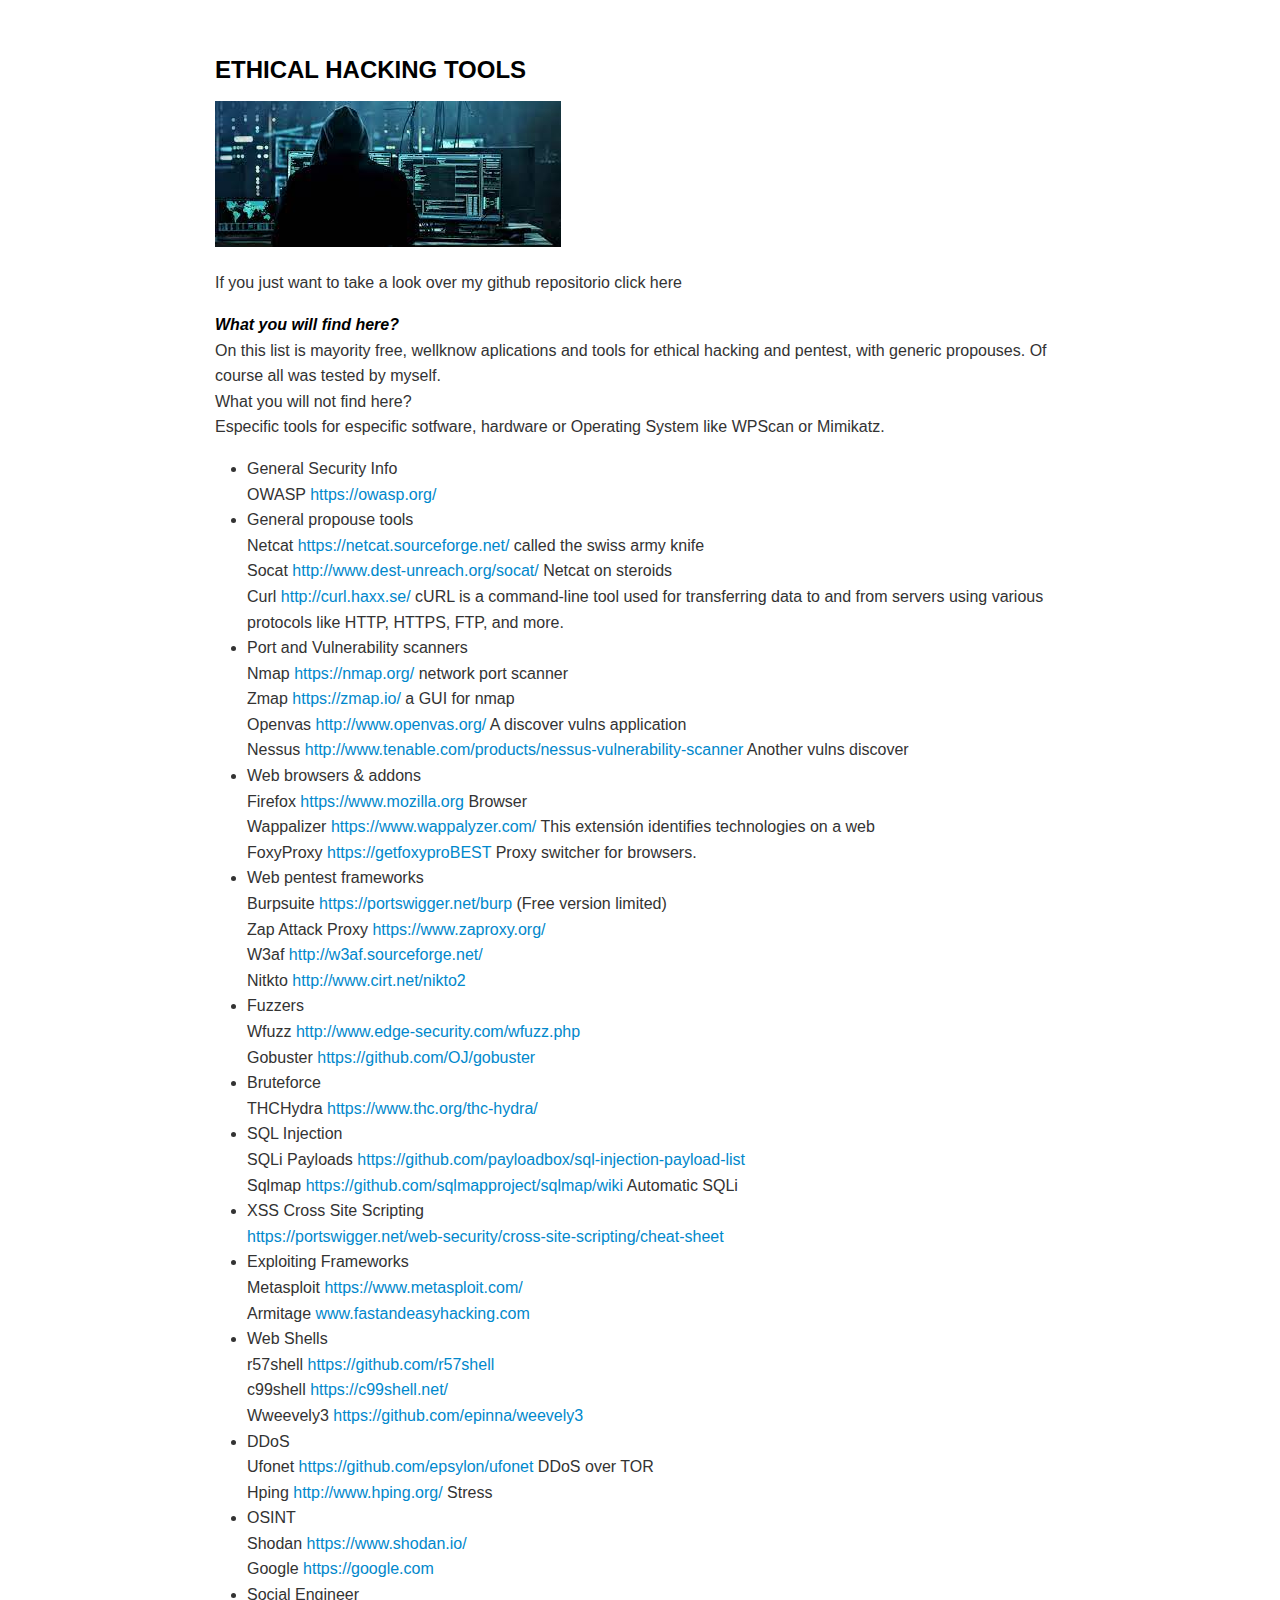
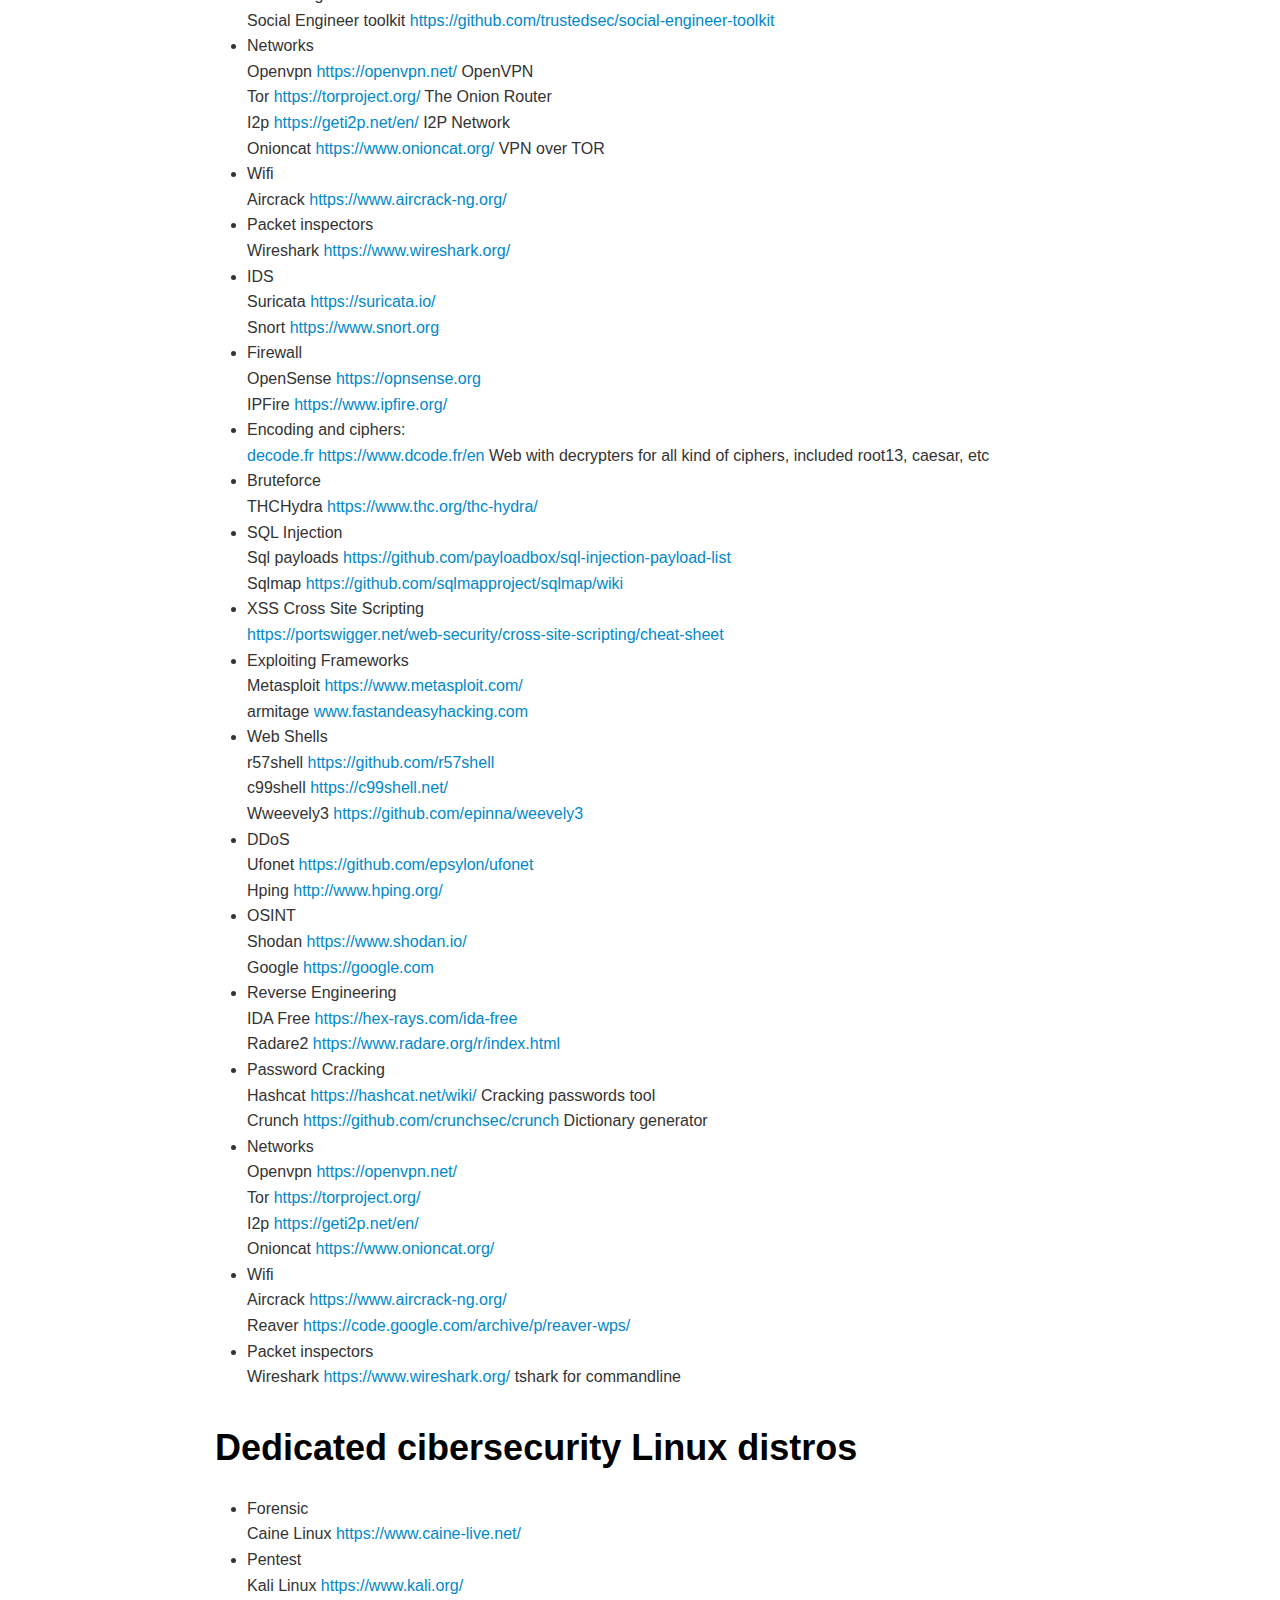
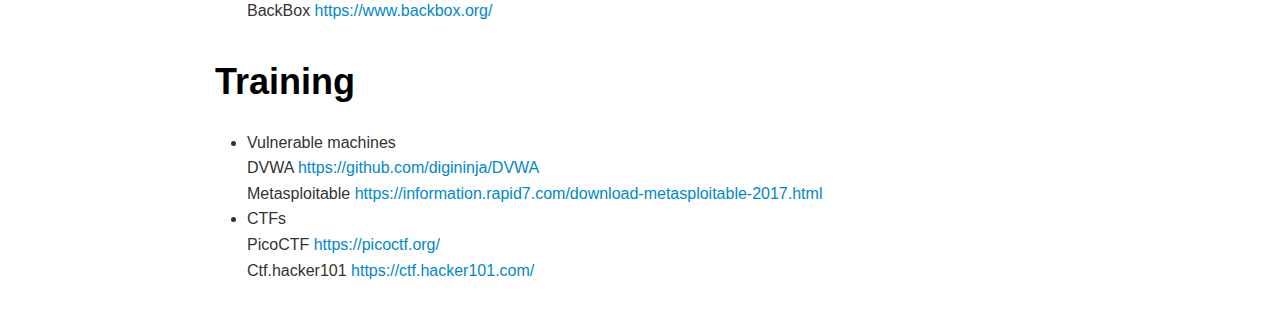
<file: Readme.html>
<!DOCTYPE html><html><head>
      <title>Readme</title>
      <meta charset="utf-8">
      <meta name="viewport" content="width=device-width, initial-scale=1.0">
      
      <link rel="stylesheet" href="file:////home/pablo/.vscode/extensions/shd101wyy.markdown-preview-enhanced-0.8.14/crossnote/dependencies/katex/katex.min.css">
      
      
      
      
      
      <style>
      code[class*=language-],pre[class*=language-]{color:#333;background:0 0;font-family:Consolas,"Liberation Mono",Menlo,Courier,monospace;text-align:left;white-space:pre;word-spacing:normal;word-break:normal;word-wrap:normal;line-height:1.4;-moz-tab-size:8;-o-tab-size:8;tab-size:8;-webkit-hyphens:none;-moz-hyphens:none;-ms-hyphens:none;hyphens:none}pre[class*=language-]{padding:.8em;overflow:auto;border-radius:3px;background:#f5f5f5}:not(pre)>code[class*=language-]{padding:.1em;border-radius:.3em;white-space:normal;background:#f5f5f5}.token.blockquote,.token.comment{color:#969896}.token.cdata{color:#183691}.token.doctype,.token.macro.property,.token.punctuation,.token.variable{color:#333}.token.builtin,.token.important,.token.keyword,.token.operator,.token.rule{color:#a71d5d}.token.attr-value,.token.regex,.token.string,.token.url{color:#183691}.token.atrule,.token.boolean,.token.code,.token.command,.token.constant,.token.entity,.token.number,.token.property,.token.symbol{color:#0086b3}.token.prolog,.token.selector,.token.tag{color:#63a35c}.token.attr-name,.token.class,.token.class-name,.token.function,.token.id,.token.namespace,.token.pseudo-class,.token.pseudo-element,.token.url-reference .token.variable{color:#795da3}.token.entity{cursor:help}.token.title,.token.title .token.punctuation{font-weight:700;color:#1d3e81}.token.list{color:#ed6a43}.token.inserted{background-color:#eaffea;color:#55a532}.token.deleted{background-color:#ffecec;color:#bd2c00}.token.bold{font-weight:700}.token.italic{font-style:italic}.language-json .token.property{color:#183691}.language-markup .token.tag .token.punctuation{color:#333}.language-css .token.function,code.language-css{color:#0086b3}.language-yaml .token.atrule{color:#63a35c}code.language-yaml{color:#183691}.language-ruby .token.function{color:#333}.language-markdown .token.url{color:#795da3}.language-makefile .token.symbol{color:#795da3}.language-makefile .token.variable{color:#183691}.language-makefile .token.builtin{color:#0086b3}.language-bash .token.keyword{color:#0086b3}pre[data-line]{position:relative;padding:1em 0 1em 3em}pre[data-line] .line-highlight-wrapper{position:absolute;top:0;left:0;background-color:transparent;display:block;width:100%}pre[data-line] .line-highlight{position:absolute;left:0;right:0;padding:inherit 0;margin-top:1em;background:hsla(24,20%,50%,.08);background:linear-gradient(to right,hsla(24,20%,50%,.1) 70%,hsla(24,20%,50%,0));pointer-events:none;line-height:inherit;white-space:pre}pre[data-line] .line-highlight:before,pre[data-line] .line-highlight[data-end]:after{content:attr(data-start);position:absolute;top:.4em;left:.6em;min-width:1em;padding:0 .5em;background-color:hsla(24,20%,50%,.4);color:#f4f1ef;font:bold 65%/1.5 sans-serif;text-align:center;vertical-align:.3em;border-radius:999px;text-shadow:none;box-shadow:0 1px #fff}pre[data-line] .line-highlight[data-end]:after{content:attr(data-end);top:auto;bottom:.4em}html body{font-family:'Helvetica Neue',Helvetica,'Segoe UI',Arial,freesans,sans-serif;font-size:16px;line-height:1.6;color:#333;background-color:#fff;overflow:initial;box-sizing:border-box;word-wrap:break-word}html body>:first-child{margin-top:0}html body h1,html body h2,html body h3,html body h4,html body h5,html body h6{line-height:1.2;margin-top:1em;margin-bottom:16px;color:#000}html body h1{font-size:2.25em;font-weight:300;padding-bottom:.3em}html body h2{font-size:1.75em;font-weight:400;padding-bottom:.3em}html body h3{font-size:1.5em;font-weight:500}html body h4{font-size:1.25em;font-weight:600}html body h5{font-size:1.1em;font-weight:600}html body h6{font-size:1em;font-weight:600}html body h1,html body h2,html body h3,html body h4,html body h5{font-weight:600}html body h5{font-size:1em}html body h6{color:#5c5c5c}html body strong{color:#000}html body del{color:#5c5c5c}html body a:not([href]){color:inherit;text-decoration:none}html body a{color:#08c;text-decoration:none}html body a:hover{color:#00a3f5;text-decoration:none}html body img{max-width:100%}html body>p{margin-top:0;margin-bottom:16px;word-wrap:break-word}html body>ol,html body>ul{margin-bottom:16px}html body ol,html body ul{padding-left:2em}html body ol.no-list,html body ul.no-list{padding:0;list-style-type:none}html body ol ol,html body ol ul,html body ul ol,html body ul ul{margin-top:0;margin-bottom:0}html body li{margin-bottom:0}html body li.task-list-item{list-style:none}html body li>p{margin-top:0;margin-bottom:0}html body .task-list-item-checkbox{margin:0 .2em .25em -1.8em;vertical-align:middle}html body .task-list-item-checkbox:hover{cursor:pointer}html body blockquote{margin:16px 0;font-size:inherit;padding:0 15px;color:#5c5c5c;background-color:#f0f0f0;border-left:4px solid #d6d6d6}html body blockquote>:first-child{margin-top:0}html body blockquote>:last-child{margin-bottom:0}html body hr{height:4px;margin:32px 0;background-color:#d6d6d6;border:0 none}html body table{margin:10px 0 15px 0;border-collapse:collapse;border-spacing:0;display:block;width:100%;overflow:auto;word-break:normal;word-break:keep-all}html body table th{font-weight:700;color:#000}html body table td,html body table th{border:1px solid #d6d6d6;padding:6px 13px}html body dl{padding:0}html body dl dt{padding:0;margin-top:16px;font-size:1em;font-style:italic;font-weight:700}html body dl dd{padding:0 16px;margin-bottom:16px}html body code{font-family:Menlo,Monaco,Consolas,'Courier New',monospace;font-size:.85em;color:#000;background-color:#f0f0f0;border-radius:3px;padding:.2em 0}html body code::after,html body code::before{letter-spacing:-.2em;content:'\00a0'}html body pre>code{padding:0;margin:0;word-break:normal;white-space:pre;background:0 0;border:0}html body .highlight{margin-bottom:16px}html body .highlight pre,html body pre{padding:1em;overflow:auto;line-height:1.45;border:#d6d6d6;border-radius:3px}html body .highlight pre{margin-bottom:0;word-break:normal}html body pre code,html body pre tt{display:inline;max-width:initial;padding:0;margin:0;overflow:initial;line-height:inherit;word-wrap:normal;background-color:transparent;border:0}html body pre code:after,html body pre code:before,html body pre tt:after,html body pre tt:before{content:normal}html body blockquote,html body dl,html body ol,html body p,html body pre,html body ul{margin-top:0;margin-bottom:16px}html body kbd{color:#000;border:1px solid #d6d6d6;border-bottom:2px solid #c7c7c7;padding:2px 4px;background-color:#f0f0f0;border-radius:3px}@media print{html body{background-color:#fff}html body h1,html body h2,html body h3,html body h4,html body h5,html body h6{color:#000;page-break-after:avoid}html body blockquote{color:#5c5c5c}html body pre{page-break-inside:avoid}html body table{display:table}html body img{display:block;max-width:100%;max-height:100%}html body code,html body pre{word-wrap:break-word;white-space:pre}}.markdown-preview{width:100%;height:100%;box-sizing:border-box}.markdown-preview ul{list-style:disc}.markdown-preview ul ul{list-style:circle}.markdown-preview ul ul ul{list-style:square}.markdown-preview ol{list-style:decimal}.markdown-preview ol ol,.markdown-preview ul ol{list-style-type:lower-roman}.markdown-preview ol ol ol,.markdown-preview ol ul ol,.markdown-preview ul ol ol,.markdown-preview ul ul ol{list-style-type:lower-alpha}.markdown-preview .newpage,.markdown-preview .pagebreak{page-break-before:always}.markdown-preview pre.line-numbers{position:relative;padding-left:3.8em;counter-reset:linenumber}.markdown-preview pre.line-numbers>code{position:relative}.markdown-preview pre.line-numbers .line-numbers-rows{position:absolute;pointer-events:none;top:1em;font-size:100%;left:0;width:3em;letter-spacing:-1px;border-right:1px solid #999;-webkit-user-select:none;-moz-user-select:none;-ms-user-select:none;user-select:none}.markdown-preview pre.line-numbers .line-numbers-rows>span{pointer-events:none;display:block;counter-increment:linenumber}.markdown-preview pre.line-numbers .line-numbers-rows>span:before{content:counter(linenumber);color:#999;display:block;padding-right:.8em;text-align:right}.markdown-preview .mathjax-exps .MathJax_Display{text-align:center!important}.markdown-preview:not([data-for=preview]) .code-chunk .code-chunk-btn-group{display:none}.markdown-preview:not([data-for=preview]) .code-chunk .status{display:none}.markdown-preview:not([data-for=preview]) .code-chunk .output-div{margin-bottom:16px}.markdown-preview .md-toc{padding:0}.markdown-preview .md-toc .md-toc-link-wrapper .md-toc-link{display:inline;padding:.25rem 0}.markdown-preview .md-toc .md-toc-link-wrapper .md-toc-link div,.markdown-preview .md-toc .md-toc-link-wrapper .md-toc-link p{display:inline}.markdown-preview .md-toc .md-toc-link-wrapper.highlighted .md-toc-link{font-weight:800}.scrollbar-style::-webkit-scrollbar{width:8px}.scrollbar-style::-webkit-scrollbar-track{border-radius:10px;background-color:transparent}.scrollbar-style::-webkit-scrollbar-thumb{border-radius:5px;background-color:rgba(150,150,150,.66);border:4px solid rgba(150,150,150,.66);background-clip:content-box}html body[for=html-export]:not([data-presentation-mode]){position:relative;width:100%;height:100%;top:0;left:0;margin:0;padding:0;overflow:auto}html body[for=html-export]:not([data-presentation-mode]) .markdown-preview{position:relative;top:0;min-height:100vh}@media screen and (min-width:914px){html body[for=html-export]:not([data-presentation-mode]) .markdown-preview{padding:2em calc(50% - 457px + 2em)}}@media screen and (max-width:914px){html body[for=html-export]:not([data-presentation-mode]) .markdown-preview{padding:2em}}@media screen and (max-width:450px){html body[for=html-export]:not([data-presentation-mode]) .markdown-preview{font-size:14px!important;padding:1em}}@media print{html body[for=html-export]:not([data-presentation-mode]) #sidebar-toc-btn{display:none}}html body[for=html-export]:not([data-presentation-mode]) #sidebar-toc-btn{position:fixed;bottom:8px;left:8px;font-size:28px;cursor:pointer;color:inherit;z-index:99;width:32px;text-align:center;opacity:.4}html body[for=html-export]:not([data-presentation-mode])[html-show-sidebar-toc] #sidebar-toc-btn{opacity:1}html body[for=html-export]:not([data-presentation-mode])[html-show-sidebar-toc] .md-sidebar-toc{position:fixed;top:0;left:0;width:300px;height:100%;padding:32px 0 48px 0;font-size:14px;box-shadow:0 0 4px rgba(150,150,150,.33);box-sizing:border-box;overflow:auto;background-color:inherit}html body[for=html-export]:not([data-presentation-mode])[html-show-sidebar-toc] .md-sidebar-toc::-webkit-scrollbar{width:8px}html body[for=html-export]:not([data-presentation-mode])[html-show-sidebar-toc] .md-sidebar-toc::-webkit-scrollbar-track{border-radius:10px;background-color:transparent}html body[for=html-export]:not([data-presentation-mode])[html-show-sidebar-toc] .md-sidebar-toc::-webkit-scrollbar-thumb{border-radius:5px;background-color:rgba(150,150,150,.66);border:4px solid rgba(150,150,150,.66);background-clip:content-box}html body[for=html-export]:not([data-presentation-mode])[html-show-sidebar-toc] .md-sidebar-toc a{text-decoration:none}html body[for=html-export]:not([data-presentation-mode])[html-show-sidebar-toc] .md-sidebar-toc .md-toc{padding:0 16px}html body[for=html-export]:not([data-presentation-mode])[html-show-sidebar-toc] .md-sidebar-toc .md-toc .md-toc-link-wrapper .md-toc-link{display:inline;padding:.25rem 0}html body[for=html-export]:not([data-presentation-mode])[html-show-sidebar-toc] .md-sidebar-toc .md-toc .md-toc-link-wrapper .md-toc-link div,html body[for=html-export]:not([data-presentation-mode])[html-show-sidebar-toc] .md-sidebar-toc .md-toc .md-toc-link-wrapper .md-toc-link p{display:inline}html body[for=html-export]:not([data-presentation-mode])[html-show-sidebar-toc] .md-sidebar-toc .md-toc .md-toc-link-wrapper.highlighted .md-toc-link{font-weight:800}html body[for=html-export]:not([data-presentation-mode])[html-show-sidebar-toc] .markdown-preview{left:300px;width:calc(100% - 300px);padding:2em calc(50% - 457px - 300px / 2);margin:0;box-sizing:border-box}@media screen and (max-width:1274px){html body[for=html-export]:not([data-presentation-mode])[html-show-sidebar-toc] .markdown-preview{padding:2em}}@media screen and (max-width:450px){html body[for=html-export]:not([data-presentation-mode])[html-show-sidebar-toc] .markdown-preview{width:100%}}html body[for=html-export]:not([data-presentation-mode]):not([html-show-sidebar-toc]) .markdown-preview{left:50%;transform:translateX(-50%)}html body[for=html-export]:not([data-presentation-mode]):not([html-show-sidebar-toc]) .md-sidebar-toc{display:none}
/* Please visit the URL below for more information: */
/*   https://shd101wyy.github.io/markdown-preview-enhanced/#/customize-css */

      </style>
      <!-- The content below will be included at the end of the <head> element. --><script type="text/javascript">
  document.addEventListener("DOMContentLoaded", function () {
    // your code here
  });
</script></head><body for="html-export">
    
    
      <div class="crossnote markdown-preview  ">
      
<h3 id="ethical-hacking-tools"><strong>ETHICAL HACKING TOOLS</strong> </h3>
<p><img src="[data-uri]" alt="hack_the_world"></p>

<p>If you just want to take a look over my github repositorio click here <a href=https://github.com/pmartinezrhub/></a>
<p><em><strong>What you will find here?</strong></em><br>
On this list is mayority free, wellknow aplications and tools for ethical hacking and pentest, with generic propouses. Of course all was tested by myself.<br>
What you will not find here?<br>
Especific tools for especific sotfware, hardware or Operating System like WPScan or Mimikatz.</p>
<ul>
<li>
<p>General Security Info<br>
OWASP <a href="https://owasp.org/">https://owasp.org/</a></p>
</li>
<li>
<p>General propouse tools<br>
Netcat <a href="https://netcat.sourceforge.net/">https://netcat.sourceforge.net/</a>  called the swiss army knife<br>
Socat <a href="http://www.dest-unreach.org/socat/">http://www.dest-unreach.org/socat/</a>  Netcat on steroids<br>
Curl <a href="http://curl.haxx.se/">http://curl.haxx.se/</a> cURL is a command-line tool used for transferring data to and from servers using various protocols like HTTP, HTTPS, FTP, and more.</p>
</li>
<li>
<p>Port and Vulnerability scanners<br>
Nmap <a href="https://nmap.org/">https://nmap.org/</a> network port scanner<br>
Zmap <a href="https://zmap.io/">https://zmap.io/</a> a GUI for nmap<br>
Openvas <a href="http://www.openvas.org/">http://www.openvas.org/</a> A discover vulns application<br>
Nessus <a href="http://www.tenable.com/products/nessus-vulnerability-scanner">http://www.tenable.com/products/nessus-vulnerability-scanner</a> Another vulns discover</p>
</li>
<li>
<p>Web browsers &amp;  addons<br>
Firefox <a href="https://www.mozilla.org">https://www.mozilla.org</a> Browser<br>
Wappalizer  <a href="https://www.wappalyzer.com/">https://www.wappalyzer.com/</a> This extensión identifies technologies on a web<br>
FoxyProxy <a href="https://getfoxyproBEST">https://getfoxyproBEST</a> Proxy switcher for browsers.</p>
</li>
<li>
<p>Web pentest frameworks<br>
Burpsuite <a href="https://portswigger.net/burp">https://portswigger.net/burp</a> (Free version limited)<br>
Zap Attack Proxy <a href="https://www.zaproxy.org/">https://www.zaproxy.org/</a><br>
W3af <a href="http://w3af.sourceforge.net/">http://w3af.sourceforge.net/</a><br>
Nitkto <a href="http://www.cirt.net/nikto2">http://www.cirt.net/nikto2</a></p>
</li>
<li>
<p>Fuzzers<br>
Wfuzz <a href="http://www.edge-security.com/wfuzz.php">http://www.edge-security.com/wfuzz.php</a><br>
Gobuster <a href="https://github.com/OJ/gobuster">https://github.com/OJ/gobuster</a></p>
</li>
<li>
<p>Bruteforce<br>
THCHydra <a href="https://www.thc.org/thc-hydra/">https://www.thc.org/thc-hydra/</a></p>
</li>
<li>
<p>SQL Injection<br>
SQLi Payloads <a href="https://github.com/payloadbox/sql-injection-payload-list">https://github.com/payloadbox/sql-injection-payload-list</a><br>
Sqlmap <a href="https://github.com/sqlmapproject/sqlmap/wiki">https://github.com/sqlmapproject/sqlmap/wiki</a> Automatic SQLi</p>
</li>
<li>
<p>XSS Cross Site Scripting<br>
<a href="https://portswigger.net/web-security/cross-site-scripting/cheat-sheet">https://portswigger.net/web-security/cross-site-scripting/cheat-sheet</a></p>
</li>
<li>
<p>Exploiting Frameworks<br>
Metasploit <a href="https://www.metasploit.com/">https://www.metasploit.com/</a><br>
Armitage <a href="http://www.fastandeasyhacking.com">www.fastandeasyhacking.com</a></p>
</li>
<li>
<p>Web Shells<br>
r57shell <a href="https://github.com/r57shell">https://github.com/r57shell</a><br>
c99shell <a href="https://c99shell.net/">https://c99shell.net/</a><br>
Wweevely3 <a href="https://github.com/epinna/weevely3">https://github.com/epinna/weevely3</a></p>
</li>
<li>
<p>DDoS<br>
Ufonet <a href="https://github.com/epsylon/ufonet">https://github.com/epsylon/ufonet</a> DDoS over TOR<br>
Hping <a href="http://www.hping.org/">http://www.hping.org/</a> Stress</p>
</li>
<li>
<p>OSINT<br>
Shodan <a href="https://www.shodan.io/">https://www.shodan.io/</a><br>
Google <a href="https://google.com">https://google.com</a></p>
</li>
<li>
<p>Social Engineer<br>
Social Engineer toolkit <a href="https://github.com/trustedsec/social-engineer-toolkit">https://github.com/trustedsec/social-engineer-toolkit</a></p>
</li>
<li>
<p>Networks<br>
Openvpn <a href="https://openvpn.net/">https://openvpn.net/</a> OpenVPN<br>
Tor <a href="https://torproject.org/">https://torproject.org/</a> The Onion Router<br>
I2p <a href="https://geti2p.net/en/">https://geti2p.net/en/</a>  I2P Network<br>
Onioncat <a href="https://www.onioncat.org/">https://www.onioncat.org/</a> VPN over TOR</p>
</li>
<li>
<p>Wifi<br>
Aircrack <a href="https://www.aircrack-ng.org/">https://www.aircrack-ng.org/</a></p>
</li>
<li>
<p>Packet inspectors<br>
Wireshark <a href="https://www.wireshark.org/">https://www.wireshark.org/</a></p>
</li>
<li>
<p>IDS<br>
Suricata <a href="https://suricata.io/">https://suricata.io/</a><br>
Snort <a href="https://www.snort.org">https://www.snort.org</a></p>
</li>
<li>
<p>Firewall<br>
OpenSense <a href="https://opnsense.org">https://opnsense.org</a><br>
IPFire <a href="https://www.ipfire.org/">https://www.ipfire.org/</a></p>
</li>
<li>
<p>Encoding and ciphers:<br>
<a href="http://decode.fr">decode.fr</a> <a href="https://www.dcode.fr/en">https://www.dcode.fr/en</a> Web with decrypters for all kind of ciphers, included root13, caesar, etc</p>
</li>
<li>
<p>Bruteforce<br>
THCHydra <a href="https://www.thc.org/thc-hydra/">https://www.thc.org/thc-hydra/</a></p>
</li>
<li>
<p>SQL Injection<br>
Sql payloads <a href="https://github.com/payloadbox/sql-injection-payload-list">https://github.com/payloadbox/sql-injection-payload-list</a><br>
Sqlmap <a href="https://github.com/sqlmapproject/sqlmap/wiki">https://github.com/sqlmapproject/sqlmap/wiki</a></p>
</li>
<li>
<p>XSS Cross Site Scripting<br>
<a href="https://portswigger.net/web-security/cross-site-scripting/cheat-sheet">https://portswigger.net/web-security/cross-site-scripting/cheat-sheet</a></p>
</li>
<li>
<p>Exploiting Frameworks<br>
Metasploit <a href="https://www.metasploit.com/">https://www.metasploit.com/</a><br>
armitage <a href="http://www.fastandeasyhacking.com">www.fastandeasyhacking.com</a></p>
</li>
<li>
<p>Web Shells<br>
r57shell <a href="https://github.com/r57shell">https://github.com/r57shell</a><br>
c99shell <a href="https://c99shell.net/">https://c99shell.net/</a><br>
Wweevely3 <a href="https://github.com/epinna/weevely3">https://github.com/epinna/weevely3</a></p>
</li>
<li>
<p>DDoS<br>
Ufonet <a href="https://github.com/epsylon/ufonet">https://github.com/epsylon/ufonet</a><br>
Hping <a href="http://www.hping.org/">http://www.hping.org/</a></p>
</li>
<li>
<p>OSINT<br>
Shodan <a href="https://www.shodan.io/">https://www.shodan.io/</a><br>
Google <a href="https://google.com">https://google.com</a></p>
</li>
<li>
<p>Reverse Engineering<br>
IDA Free <a href="https://hex-rays.com/ida-free">https://hex-rays.com/ida-free</a><br>
Radare2 <a href="https://www.radare.org/r/index.html">https://www.radare.org/r/index.html</a></p>
</li>
<li>
<p>Password Cracking<br>
Hashcat <a href="https://hashcat.net/wiki/">https://hashcat.net/wiki/</a> Cracking passwords tool<br>
Crunch <a href="https://github.com/crunchsec/crunch">https://github.com/crunchsec/crunch</a> Dictionary generator</p>
</li>
<li>
<p>Networks<br>
Openvpn <a href="https://openvpn.net/">https://openvpn.net/</a><br>
Tor <a href="https://torproject.org/">https://torproject.org/</a><br>
I2p <a href="https://geti2p.net/en/">https://geti2p.net/en/</a><br>
Onioncat <a href="https://www.onioncat.org/">https://www.onioncat.org/</a></p>
</li>
<li>
<p>Wifi<br>
Aircrack <a href="https://www.aircrack-ng.org/">https://www.aircrack-ng.org/</a><br>
Reaver <a href="https://code.google.com/archive/p/reaver-wps/">https://code.google.com/archive/p/reaver-wps/</a></p>
</li>
<li>
<p>Packet inspectors<br>
Wireshark <a href="https://www.wireshark.org/">https://www.wireshark.org/</a> tshark for commandline</p>
</li>
</ul>
<h1>Dedicated cibersecurity Linux distros</h1>
<ul>
<li>
<p>Forensic<br>
Caine Linux <a href="https://www.caine-live.net/">https://www.caine-live.net/</a></p>
</li>
<li>
<p>Pentest<br>
Kali Linux <a href="https://www.kali.org/">https://www.kali.org/</a><br>
BackBox <a href="https://www.backbox.org/">https://www.backbox.org/</a></p>
</li>
</ul>
<h1>Training</h1>
<ul>
<li>Vulnerable machines<br>
DVWA <a href="https://github.com/digininja/DVWA">https://github.com/digininja/DVWA</a><br>
Metasploitable <a href="https://information.rapid7.com/download-metasploitable-2017.html">https://information.rapid7.com/download-metasploitable-2017.html</a></li>
<li>CTFs<br>
PicoCTF <a href="https://picoctf.org/">https://picoctf.org/</a><br>
Ctf.hacker101 <a href="https://ctf.hacker101.com/">https://ctf.hacker101.com/</a></li>
</ul>

      </div>
      
      
    
    
    
    
    
    
  
    </body></html>
</file>
